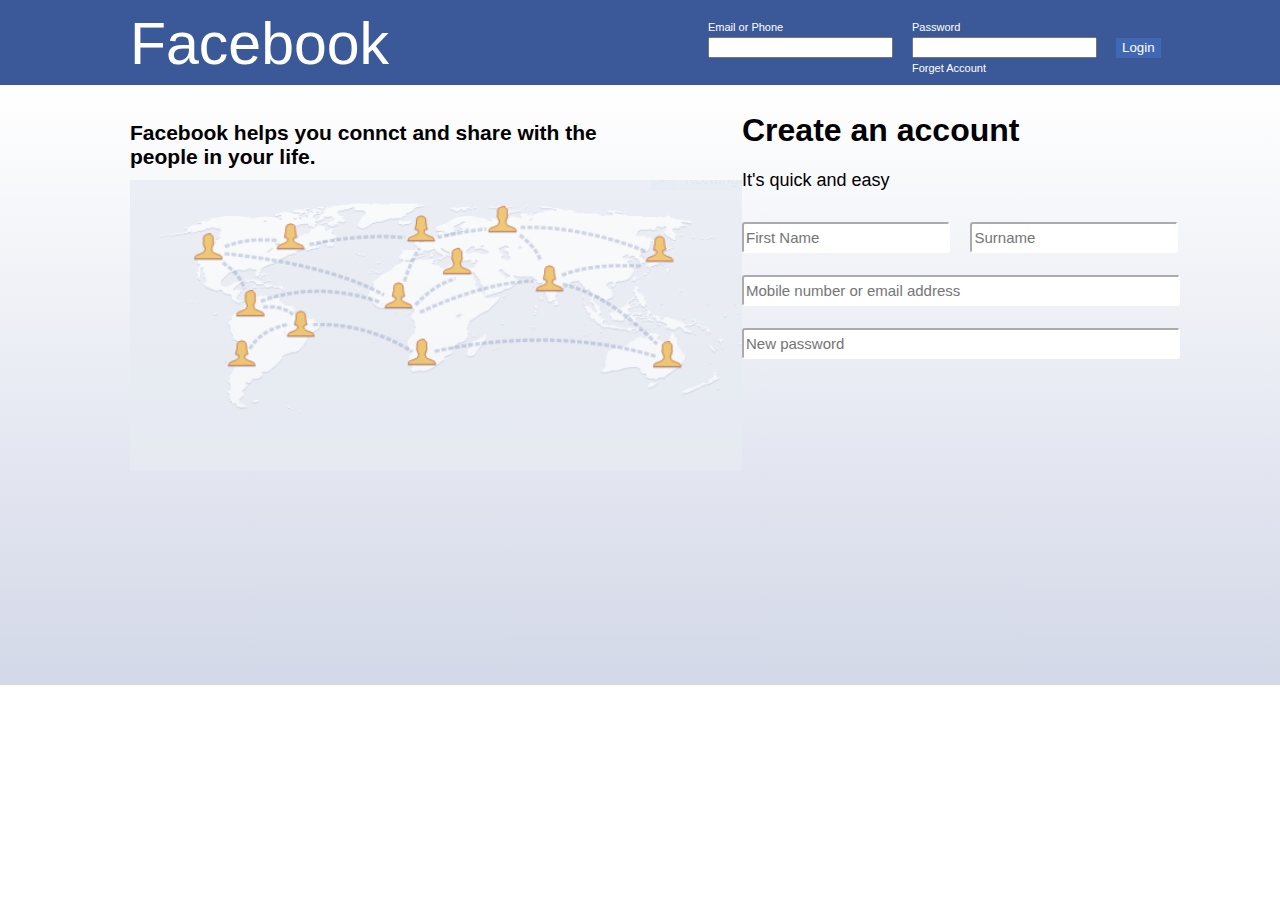
<file: Web Design/FB/index.html>
<!DOCTYPE html>
<html lang="en">
<head>
    <meta charset="UTF-8">
    <meta http-equiv="X-UA-Compatible" content="IE=edge">
    <meta name="viewport" content="width=device-width, initial-scale=1.0">
    <title>Facebook</title>
    <link href="style.css" rel="stylesheet" type="text/css">
</head>
<body>
    <div class="container">
        <div class="header">
            <div class="logo">
                <a class="logo-text" href="index.html">Facebook</a>

            </div>
            <div class="login">
                <form>
                    <table class="login-table">
                        <tr>
                            <td><label >Email or Phone</label></td>
                            <td><label >Password</label></td>
                        </tr>
                        <tr>
                            <td><input type="text"></td>
                            <td><input type="text"></td>
                            <td><input type="submit" value="Login" class="login-submit-btn"></td>
                        </tr>
                        <tr>
                            <td></td>
                            <td>Forget Account</td>
                        </tr>
                    </table>


                </form>

            </div>

        </div>
        <div class="content-body">
            <div class="left-content">
                <p class="para-leftcontent">Facebook helps you connct and share with the <br>people in your life.</p>
                <img src="fb contnent.PNG" alt="" class="content-img">
            
            </div>
            <div class="right-content"> 
                <label class="text-createaccount">Create an account</label><br>
                <label class="text-quickandeasy">It's quick and easy</label>
                <form class="signup-form">
                    <input type="text" placeholder="First Name"class="text-form" >
                    <input type="text" placeholder="Surname"class="text-form">
                    <input type="text" placeholder="Mobile number or email address" class="text-form1">
                    <input type="password" placeholder="New password" class="text-form1">
                </form>

            </div>
        </div>
    </div>
    
</body>
</html>
</file>
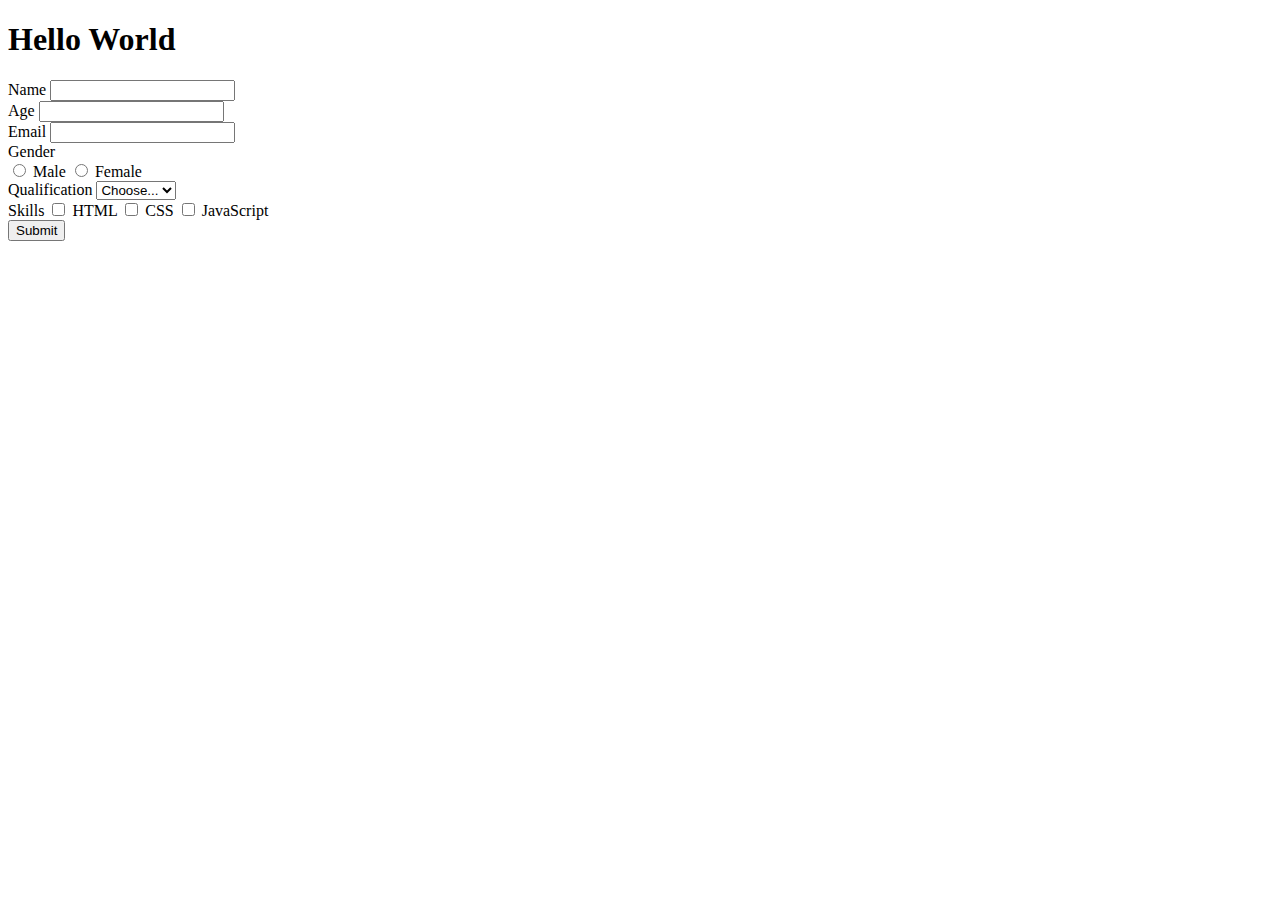
<file: Web Design/Form/index.html>
<!DOCTYPE html>
<html lang="en">
<head>
    <meta charset="UTF-8">
    <meta http-equiv="X-UA-Compatible" content="IE=edge">
    <meta name="viewport" content="width=device-width, initial-scale=1.0">
    <title>Document</title>
</head>
<body>
    <h1>Hello World</h1>

        <form>
            <label>Name</label>
            <input type="text">
            <br>
            <label>Age</label>
            <input type="number">
            <br>
            <label>Email</label>
            <input type="email">
            <br>
            <label>Gender</label>
            <br>
            <input type="radio" name ="Gender">
            <label>Male</label>
            <input type="radio" name ="Gender">
            <label>Female   </label>
            <br>
            <Label>Qualification</Label>
            <select>
                <option>Choose...</option>
                <option>M.Tech</option>
                <option>B.Tech</option>
            </select>
            <br>
            <label>Skills</label>
            <input type="checkbox">
            <label>HTML</label>
            <input type="checkbox">
            <label>CSS</label>
            <input type="checkbox">
            <label>JavaScript</label>
            <br>
            <input type="submit">
            <br>

        </form>
        <video>
            <source src="https://www.youtube.com/watch?v=o1HYsdwvFEI&list=PLY-ecO2csVHfRMEmW_ltccnJcMtSGUKSk&index=6" type="video/mp4">
        </video>
    </h1>
</body>
</html>
</file>
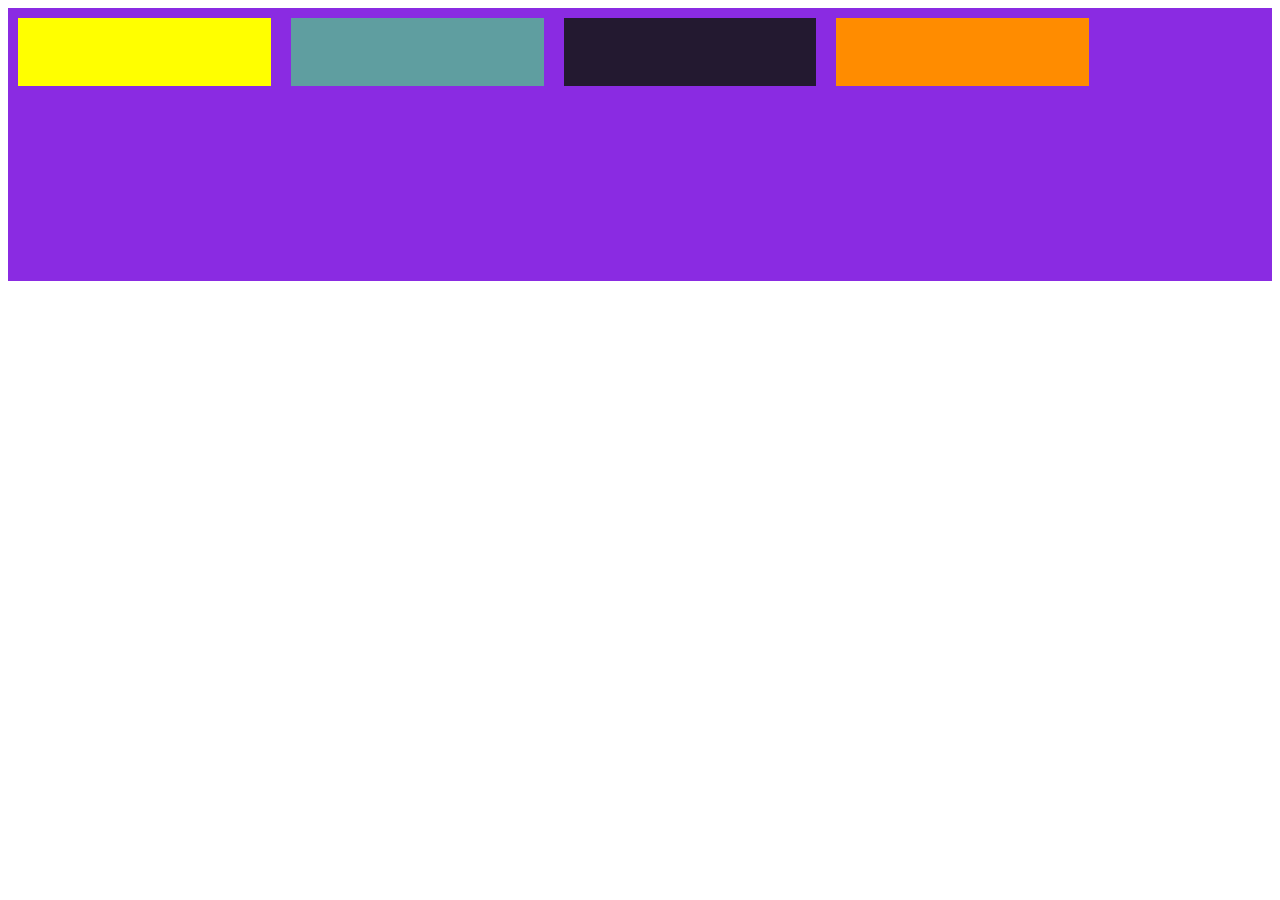
<file: Web Design/CSS Examples/divsample.html>
<!DOCTYPE html>
<html lang="en">
<head>
    <meta charset="UTF-8">
    <meta http-equiv="X-UA-Compatible" content="IE=edge">
    <meta name="viewport" content="width=device-width, initial-scale=1.0">
    <title>Div Sample</title>
    <link href="divstyle.css" type="text/css" rel="stylesheet">
</head>
<body>
    <div class="outer-box">
        
        <div class="box1">

        </div>
        <div class="box2">

        </div>
        <div class="box3">
            
        </div>
        <div class="box4">
            
        </div>
    </div>

    
</body>
</html>
</file>
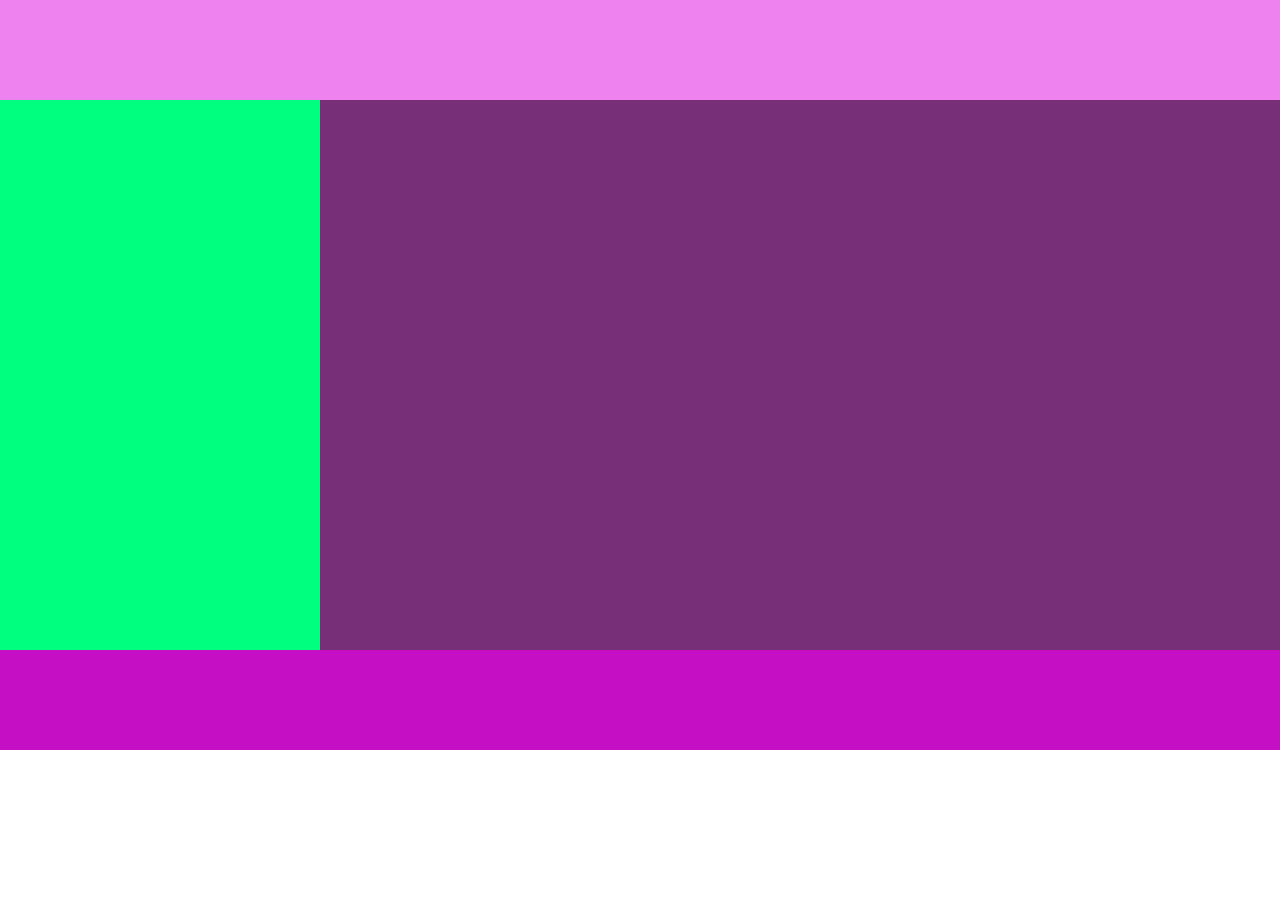
<file: Web Design/CSS Examples/divsample2.html>
<!DOCTYPE html>
<html lang="en">
<head>
    <meta charset="UTF-8">
    <meta http-equiv="X-UA-Compatible" content="IE=edge">
    <meta name="viewport" content="width=device-width, initial-scale=1.0">
    <title>Div Header</title>
    <link href="divsytle2.css" rel="stylesheet" type="text/css">
</head>
<body>
    
    <div class="root-div">
        <div class="header-div">

        </div>
        <div class="content-div">
            <div class="leftcontent-div">    </div>
            <div class="rightcontent-div">    </div>
        </div>
        <div class="footer-div">

        </div>

    </div>
</body>
</html>
</file>
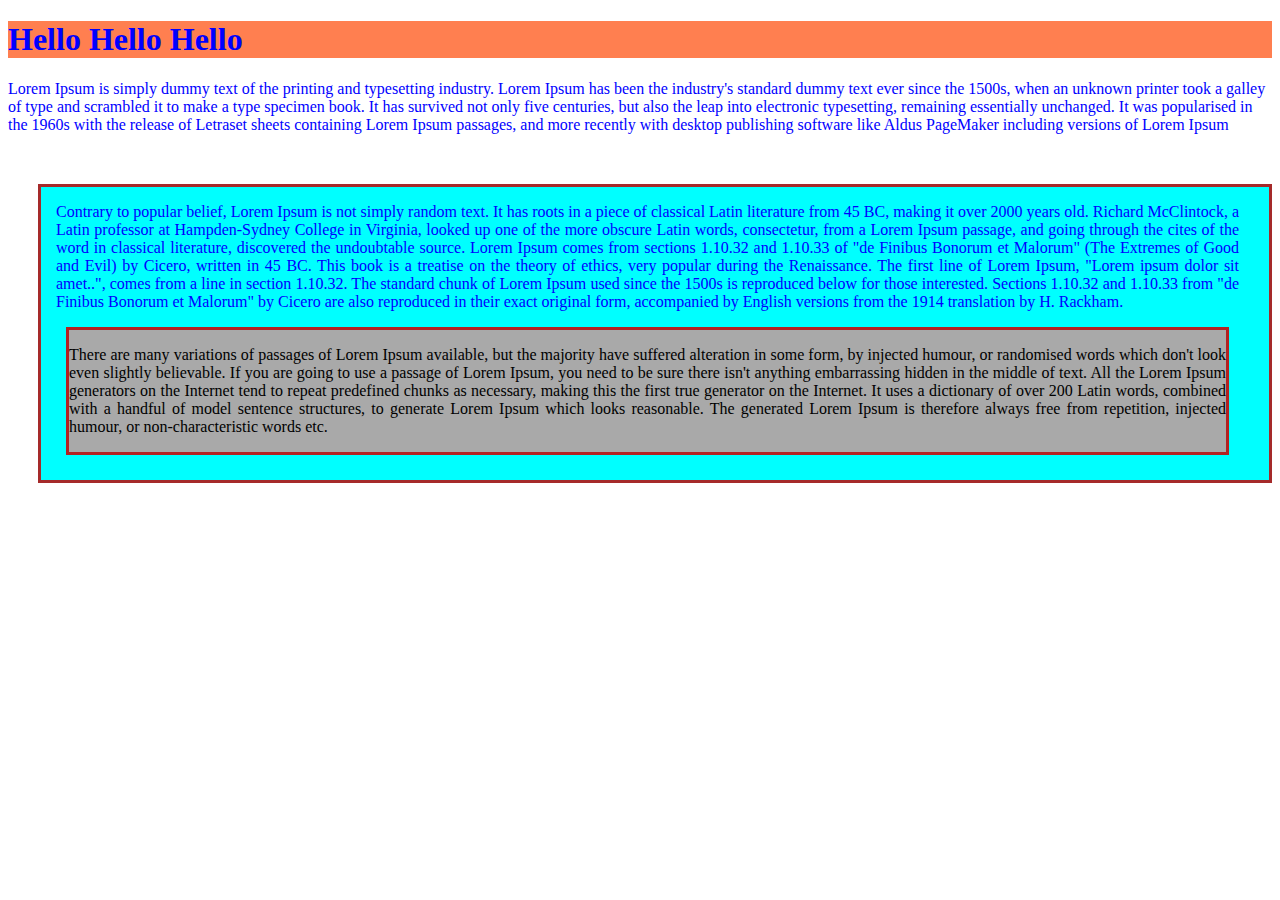
<file: Web Design/CSS Examples/Sample.html>
<!DOCTYPE html>
<html lang="en">
<head>
    <meta charset="UTF-8">
    <meta http-equiv="X-UA-Compatible" content="IE=edge">
    <meta name="viewport" content="width=device-width, initial-scale=1.0">
    <title>Document</title>
    <link href="style.css" type="text/css" rel="stylesheet">
</head>
<body>
    <h1>Hello Hello Hello</h1>
    <p id="para1" class="pclass">
        Lorem Ipsum is simply dummy text of the printing and typesetting industry. Lorem Ipsum has been the industry's standard dummy text ever since the 1500s, when an unknown printer took a galley of type and scrambled it to make a type specimen book. It has survived not only five centuries, but also the leap into electronic typesetting, remaining essentially unchanged. It was popularised in the 1960s with the release of Letraset sheets containing Lorem Ipsum passages, and more recently with desktop publishing software like Aldus PageMaker including versions of Lorem Ipsum
    </p>
  

    <div class="mydiv">
        <p class="pclass">
            Contrary to popular belief, Lorem Ipsum is not simply random text. It has roots in a piece of classical Latin literature from 45 BC, making it over 2000 years old. Richard McClintock, a Latin professor at Hampden-Sydney College in Virginia, looked up one of the more obscure Latin words, consectetur, from a Lorem Ipsum passage, and going through the cites of the word in classical literature, discovered the undoubtable source. Lorem Ipsum comes from sections 1.10.32 and 1.10.33 of "de Finibus Bonorum et Malorum" (The Extremes of Good and Evil) by Cicero, written in 45 BC. This book is a treatise on the theory of ethics, very popular during the Renaissance. The first line of Lorem Ipsum, "Lorem ipsum dolor sit amet..", comes from a line in section 1.10.32.
            The standard chunk of Lorem Ipsum used since the 1500s is reproduced below for those interested. Sections 1.10.32 and 1.10.33 from "de Finibus Bonorum et Malorum" by Cicero are also reproduced in their exact original form, accompanied by English versions from the 1914 translation by H. Rackham.
        </p>

        <div class="innerdiv">
            <p id="para2">
                There are many variations of passages of Lorem Ipsum available, but the majority have suffered alteration in some form, by injected humour, or randomised words which don't look even slightly believable. If you are going to use a passage of Lorem Ipsum, you need to be sure there isn't anything embarrassing hidden in the middle of text. All the Lorem Ipsum generators on the Internet tend to repeat predefined chunks as necessary, making this the first true generator on the Internet. It uses a dictionary of over 200 Latin words, combined with a handful of model sentence structures, to generate Lorem Ipsum which looks reasonable. The generated Lorem Ipsum is therefore always free from repetition, injected humour, or non-characteristic words etc.
            </p>
        </div>
    </div>
</body>
</html>
</file>
<file: Web Design/FB/style.css>
body{
    margin: 0;
    font-family:  helvetica neue,Helvetica,Arial,sans-serif;
}

.header{
    background: #3b5998;
    width: 100%;
    height: 85px;
}
.logo{
    width: 50%;
    margin-top: 10px;
    height: 75px; 
    float: left;
}

.login{
    width: 50%;
    height: 85px;
    float: left;
    color: #fff;
    font-size: 11px;
    
}
.logo-text{
    padding-left: 130px;
    font-size: 59px;
    font-family:  helvetica neue,Helvetica,Arial,sans-serif;
    color: white;
    text-decoration: none;
}
.login-table{
    padding-left: 65px;
    padding-top: 18px;
}
.login-submit-btn{
    color: #fff;
    background: #4267b2;
    border: #29487d;
    height: 20px;
    cursor: pointer;
}
.login input[type=text]{
    margin-right: 15px;
}

.content-body{
    width: 100%;
    height: 600px;
    background: linear-gradient(white,#D3D8E8);
}

.para-leftcontent{
    font-size: 21px;
    font-weight: bold;

}
.left-content{
    margin-left: 130px;
    margin-top: 15px;
    width: 40%;
    height: 585px;
    float: left;

}
.right-content{
    width: 40%;
    height: 585px;
    float: left;
    margin-left: 100px;
    margin-top: 15px;


}
.content-img{
    margin-top: -10px;
    opacity: 75%;
}
.text-form1{
    width: 430px;
    height: 25px;
    border-radius: 3px;
    border-color: #fff;
    font-size: 15px;
    margin-top: 22px
}
.text-createaccount{
    font-weight: bold;
    font-size: xx-large;
    line-height: 60px;
}
.text-quickandeasy{
    /* font-weight: bold; */
    font-size: large;
    line-height: 40px;
}

.text-form{
    display: inline-block;
    margin-right: 16px;
    width: 200px;
    height: 25px;
    border-radius: 3px;
    border-color: #fff;
    font-size: 15px;
    margin-top: 22px;
}
</file>
<file: Web Design/CSS Examples/divstyle.css>
.outer-box{

    height: 273px;
    width: 100%;
    background: blueviolet;
    

}
.box1{
    width: 20%;
    height: 25%;
    background: yellow;
    float: left;
    margin: 10px ;
}
.box2{
    width: 20%;
    height: 25%;
    background: cadetblue;
    float: left;
    margin: 10px ;
}
.box3{
    width: 20%;
    height: 25%;
    background: rgb(35, 25, 48);
    float: left;
    margin: 10px ;
}

.box4{
    width: 20%;
    height: 25%;
    background: darkorange;
    float: left;
    margin: 10px ;
}
</file>
<file: Web Design/CSS Examples/divsytle2.css>
.header-div{
    background: violet;
    width: 100%;
    height: 100px;
}
.content-div{
    background: springgreen;
    height: 550px;
}
.leftcontent-div{
    width: 25%;
    height: 550px;
    float: left;
    background: springgreen;

}
.rightcontent-div{
    width: 75%;
    height: 550px;
    float: left;
    background: rgb(119, 48, 119);
}
.footer-div{
    background: rgb(197, 15, 197);
    width: 100%;
    height: 100px;
    
}
body{
    margin: 0;
}
</file>
<file: Web Design/CSS Examples/style.css>
h1{
    background-color: coral;
    color: blue
    
}
/* #para1{
    color: blue;
    font-family: 'Times New Roman', Times, serif;
} */
/* #para2
{
    color: cornflowerblue;
    font-family: 'Segoe UI', Tahoma, Geneva, Verdana, sans-serif;
} */

.pclass{
    color: blue;
    font-family: 'Times New Roman', Times, serif;
}

.mydiv{
    margin-left: 30px;
    margin-top: 50px;
    padding-left: 15px;
    padding-bottom: 15px;
    padding-right: 30px;
    text-align: justify;
    border:solid 3px;
    border-color: brown;
    background: cyan;
}

.innerdiv{

    margin-top: 10px;
    margin-bottom: 10px;
    margin-left: 10px;
    margin-right: 10px;

    background: darkgray;
    border:  solid 3px;
    border-color: firebrick;
    color:black
}

.outer-box{
    height: 100%;
    width: 100%;
    background-color: blueviolet;

}
</file>
